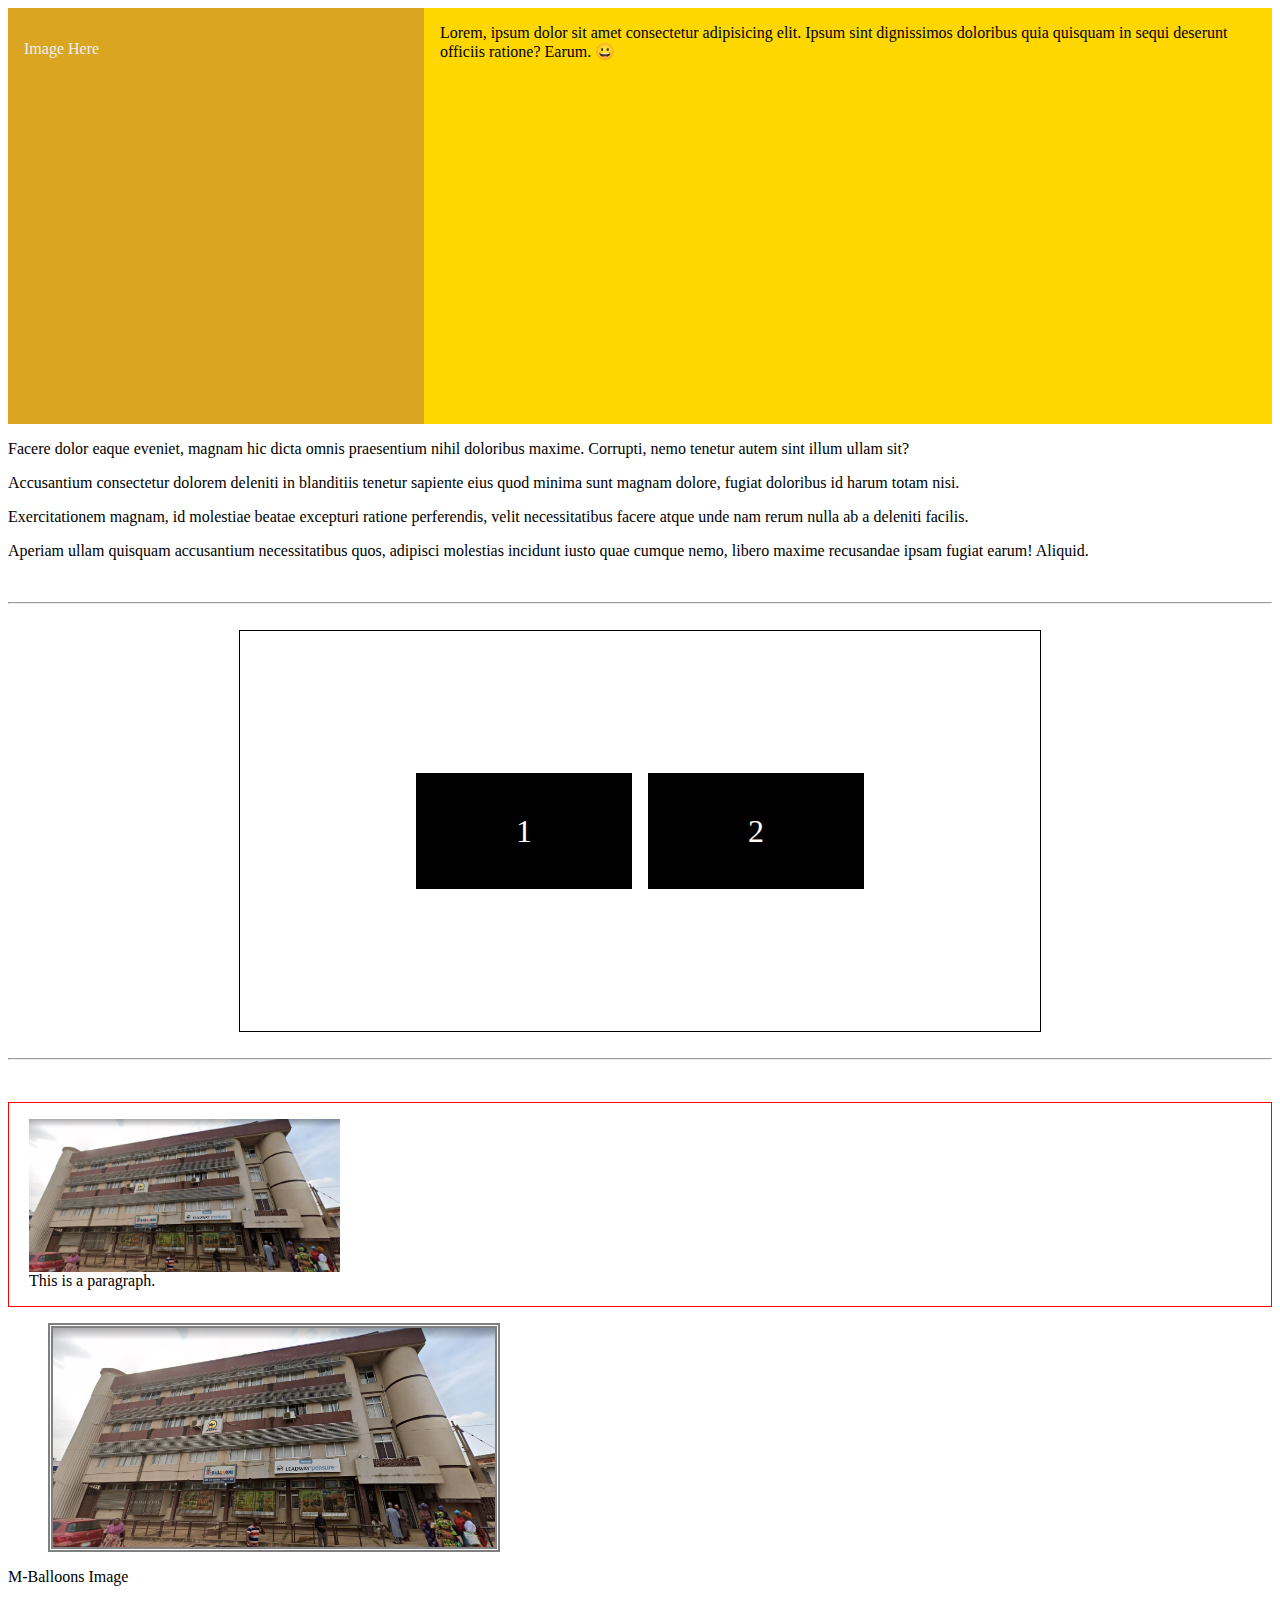
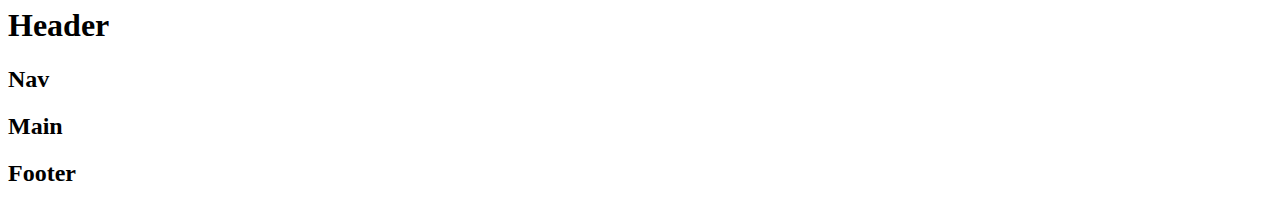
<file: index.html>
<!DOCTYPE html>
<html lang="en">
  <head>
    <meta charset="UTF-8" />
    <meta name="viewport" content="width=device-width, initial-scale=1.0" />
    <title>CSS Tutorials</title>
    <link rel="stylesheet" href="./CSS/main.css" />
  </head>
  <body>
    <!-- FLOATS TUTORIAL -->
    <section class="float-container">
      <div class="block left">
        <p>Image Here</p>
      </div>

      <p>
        Lorem, ipsum dolor sit amet consectetur adipisicing elit. Ipsum sint
        dignissimos doloribus quia quisquam in sequi deserunt officiis ratione?
        Earum. &#128512;
      </p>
    </section>

    <!-- Clear -->
    <div class="clear"></div>

    <p>
      Facere dolor eaque eveniet, magnam hic dicta omnis praesentium nihil
      doloribus maxime. Corrupti, nemo tenetur autem sint illum ullam sit?
    </p>
    <p>
      Accusantium consectetur dolorem deleniti in blanditiis tenetur sapiente
      eius quod minima sunt magnam dolore, fugiat doloribus id harum totam nisi.
    </p>
    <p>
      Exercitationem magnam, id molestiae beatae excepturi ratione perferendis,
      velit necessitatibus facere atque unde nam rerum nulla ab a deleniti
      facilis.
    </p>
    <p>
      Aperiam ullam quisquam accusantium necessitatibus quos, adipisci molestias
      incidunt iusto quae cumque nemo, libero maxime recusandae ipsam fugiat
      earum! Aliquid.
    </p>

    <br />
    <hr />
    <br />

    <section class="container">
      <div class="box">1</div>
      <div class="box">2</div>
      <!-- <div class="box">3</div>
      <div class="box">4</div>
      <div class="box">5</div>
      <div class="box">6</div> -->
    </section>

    <br />
    <hr />
    <br />

    <section class="example">
      <p>
        <img
          src="./M-Balloons.JPG"
          alt="pattern"
          width="200px"
          height="200px"
        />
        This is a paragraph.
      </p>
    </section>

    <section class="hero">
      <figure class="profile-pic-figure">
        <img
          src="./M-Balloons.JPG"
          alt="mballoons image"
          title="My Profile Picture"
          width="800"
          height="800"
        />
      </figure>
      <figcaption>M-Balloons Image</figcaption>
    </section>

    <section>
      <h1>Header</h1>
      <nav><h2>Nav</h2></nav>
    </section>

    <div>
      <h2>Main</h2>
    </div>

    <footer>
      <h2>Footer</h2>
    </footer>
  </body>
</html>
</file>
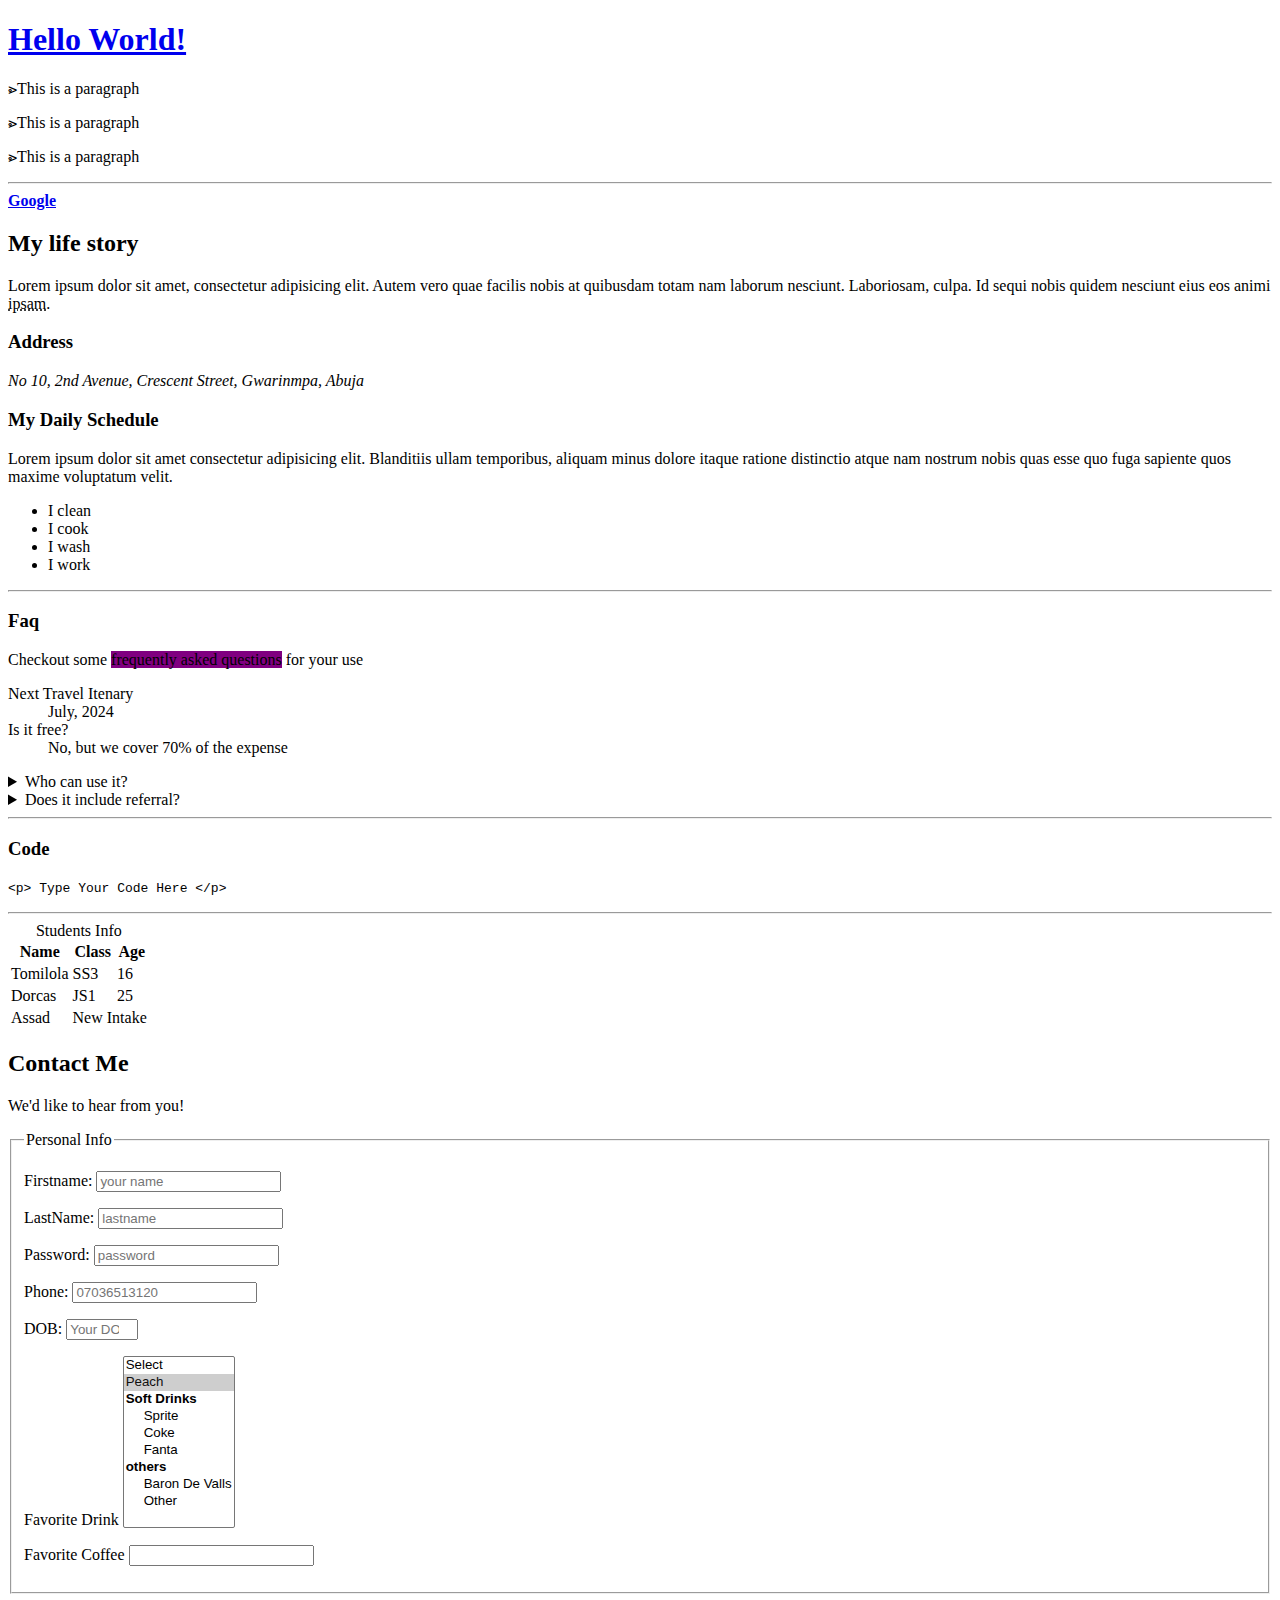
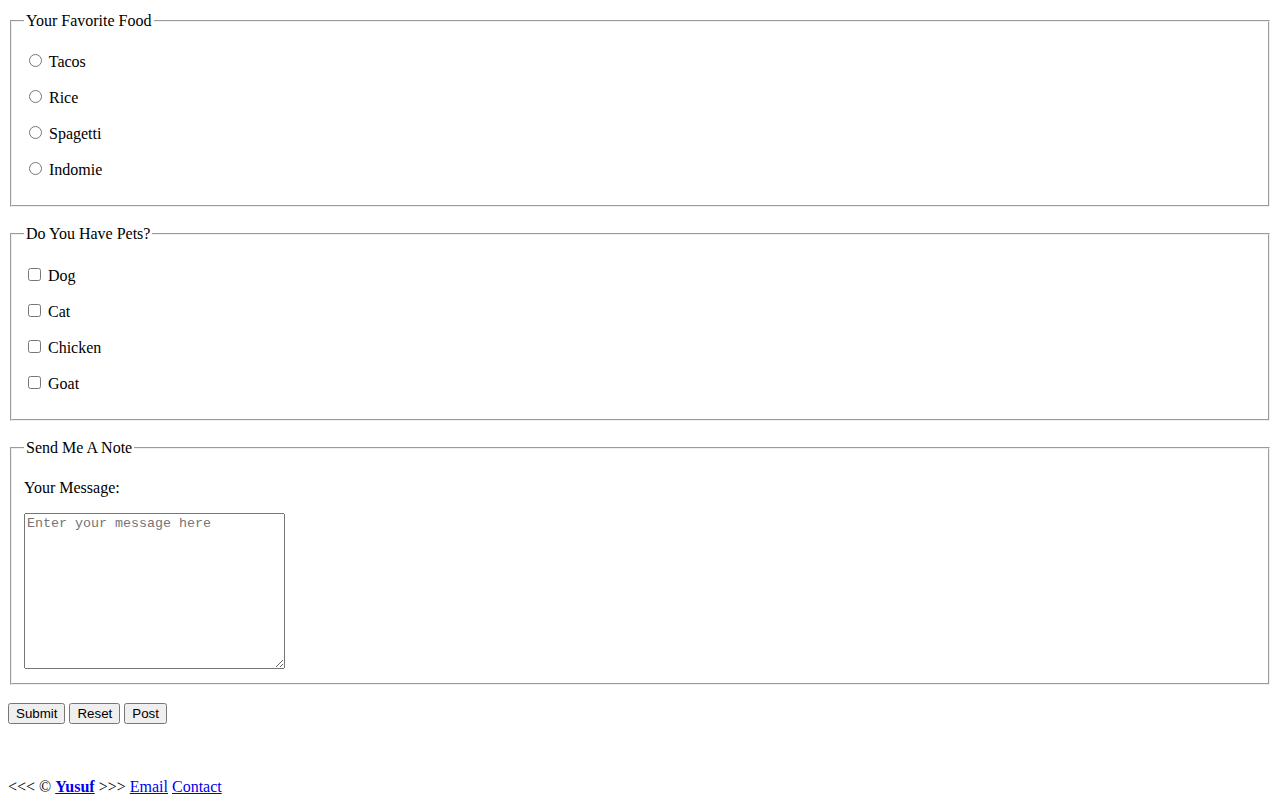
<file: just-html.html>
<!DOCTYPE html>
<html lang="en">
  <head>
    <meta charset="UTF-8" />
    <meta name="viewport" content="width=device-width, initial-scale=1.0" />
    <title>HTML Practice Tutorial</title>
    <link rel="icon" href="./M-Balloons.JPG" />
    <link rel="stylesheet" href="./CSS/main.css" />
  </head>

  <body>
    <a href="#faq"><h1>Hello World!</h1></a>
    <p>&gtcir;This is a paragraph</p>
    <p>&gtcir;This is a paragraph</p>
    <p>&gtcir;This is a paragraph</p>

    <hr />

    <a href="https://google.com" rel="follow" target="_blank"><b>Google</b></a>

    <!-- New Section -->
    <h2 class="story">My life story</h2>
    <p>
      <span id="lorem"
        >Lorem ipsum dolor sit amet, consectetur adipisicing elit. Autem vero
        quae</span
      ><span>
        facilis nobis at quibusdam totam nam laborum nesciunt. Laboriosam,
        culpa.</span
      >
      Id sequi nobis quidem nesciunt eius eos animi
      <abbr title="International Passage Sam">ipsam</abbr>.
    </p>

    <!-- Home Address -->
    <h3>Address</h3>
    <address>No 10, 2nd Avenue, Crescent Street, Gwarinmpa, Abuja</address>

    <!-- Daily Schedule -->
    <h3 id="daily">My Daily Schedule</h3>
    <p>
      Lorem ipsum dolor sit amet consectetur adipisicing elit. Blanditiis ullam
      temporibus, aliquam minus dolore itaque ratione distinctio atque nam
      nostrum nobis quas esse quo fuga sapiente quos maxime voluptatum velit.
    </p>
    <ul>
      <li>I clean</li>
      <li>I cook</li>
      <li>I wash</li>
      <li>I work</li>
    </ul>

    <hr />

    <!-- Faq section-->
    <h3 id="faq">Faq</h3>
    <p>
      Checkout some
      <mark style="background-color: purple">frequently asked questions</mark>
      for your use
    </p>

    <dl>
      <dt>Next Travel Itenary</dt>
      <dd>July, 2024</dd>

      <dt>Is it free?</dt>
      <dd>No, but we cover 70% of the expense</dd>
    </dl>

    <aside>
      <details>
        <summary>Who can use it?</summary>
        <p>Anyone with internet access</p>
      </details>

      <details>
        <summary>Does it include referral?</summary>
        <p>Referral is purely optional if yu want</p>
      </details>
    </aside>

    <hr />

    <!-- Code -->
    <h3>Code</h3>
    <p>
      <code>&lt;p&gt; Type Your Code Here &lt;/p&gt;</code>
    </p>

    <hr />

    <!-- table -->
    <table>
      <caption>
        Students Info
      </caption>

      <thead>
        <tr>
          <th>Name</th>
          <th>Class</th>
          <th>Age</th>
        </tr>
      </thead>

      <tbody>
        <tr>
          <td>Tomilola</td>
          <td>SS3</td>
          <td>16</td>
        </tr>

        <tr>
          <td>Dorcas</td>
          <td>JS1</td>
          <td>25</td>
        </tr>

        <tr>
          <td>Assad</td>
          <td colspan="2">New Intake</td>
        </tr>
      </tbody>
    </table>

    <!-- Contact Us Form -->

    <section id="contact">
      <h2>Contact Me</h2>
      <p>We'd like to hear from you!</p>

      <form action="https://httpbin.org/get" method="get">
        <fieldset>
          <legend>Personal Info</legend>
          <!-- FirstName -->
          <p>
            <label for="firstname">Firstname: </label>
            <input
              type="firstname"
              name="firstname"
              id="firstname"
              placeholder="your name"
              autocomplete="on"
              required
            />
          </p>

          <!-- LastName -->
          <p>
            <label for="lastname">LastName: </label>
            <input
              type="text"
              name="lastname"
              id="lastname"
              required
              autocomplete="on"
              placeholder="lastname"
            />
          </p>

          <!-- Password -->
          <p>
            <label for="password">Password: </label>
            <input
              type="password"
              name="password"
              id="password"
              required
              autocomplete="on"
              placeholder="password"
            />
          </p>

          <!-- Tel -->
          <p>
            <label for="phone">Phone: </label>
            <input
              type="tel"
              name="phone"
              id="phone"
              required
              autocomplete="on"
              placeholder="07036513120"
              pattern="[0-9]{11}"
            />
          </p>

          <!-- Number -->
          <p>
            <label for="dob">DOB: </label>
            <input
              type="number"
              name="dob"
              id="dob"
              required
              autocomplete="on"
              placeholder="Your DOB"
              min="1950"
              max="2005"
              step="1"
            />
          </p>

          <!-- Select List -->
          <p>
            <label for="drink">Favorite Drink</label>

            <select name="drink" id="drink" multiple size="10">
              <option value="">Select</option>
              <option value="peach" selected>Peach</option>

              <optgroup label="Soft Drinks">
                <option value="sprite">Sprite</option>
                <option value="coke">Coke</option>
                <option value="fanta">Fanta</option>
              </optgroup>

              <optgroup label="others">
                <option value="baron-de-valls">Baron De Valls</option>
                <option value="other">Other</option>
              </optgroup>
            </select>
          </p>

          <!-- Data List -->
          <p>
            <label for="coffee">Favorite Coffee</label>
            <input type="text" name="coffee" id="coffee" list="coffee-list" />

            <datalist id="coffee-list">
              <option value="">Select</option>
              <option value="coffee">coffee</option>
              <option value="latte">latte</option>
              <option value="espresso">espresso</option>
              <option value="cortado">cortado</option>
              <option value="americano">americano</option>
              <option value="other">other</option>
            </datalist>
          </p>
        </fieldset>

        <br />

        <!-- Radio List -->
        <fieldset>
          <legend>Your Favorite Food</legend>

          <p>
            <input type="radio" name="food" id="tacos" value="tacos" />
            <label for="tacos">Tacos</label>
          </p>

          <p>
            <input type="radio" name="food" id="rice" value="rice" />
            <label for="rice">Rice</label>
          </p>

          <p>
            <input type="radio" name="food" id="Spagetti" value="Spagetti" />
            <label for="Spagetti">Spagetti</label>
          </p>

          <p>
            <input type="radio" name="food" id="Indomie" value="Indomie" />
            <label for="Indomie">Indomie</label>
          </p>
        </fieldset>

        <br />

        <!-- Checkbox List -->
        <fieldset>
          <legend>Do You Have Pets?</legend>

          <p>
            <input type="checkbox" name="pets" id="dog" value="dog" />
            <label for="dog">Dog</label>
          </p>

          <p>
            <input type="checkbox" name="pets" id="cat" value="cat" />
            <label for="cat">Cat</label>
          </p>

          <p>
            <input type="checkbox" name="pets" id="Chicken" value="Chicken" />
            <label for="Chicken">Chicken</label>
          </p>

          <p>
            <input type="checkbox" name="pets" id="goat" value="goat" />
            <label for="goat">Goat</label>
          </p>
        </fieldset>

        <br />

        <!-- text area -->
        <fieldset>
          <legend>Send Me A Note</legend>

          <p><label for="message">Your Message: </label></p>
          <textarea
            name="message"
            id="message"
            cols="30"
            rows="10"
            placeholder="Enter your message here"
          ></textarea>
        </fieldset>

        <br />

        <button type="submit">Submit</button>
        <button type="reset">Reset</button>
        <button
          type="submit"
          formaction="https://httpbin.org/post"
          formmethod="post"
        >
          Post
        </button>
      </form>
    </section>

    <br /><br /><br />
    <footer>
      &lt;&lt;&lt; &copy;
      <a href="./M-Balloons.JPG" download><b>Yusuf</b></a> &gt;&gt;&gt;

      <a href="mailto:faladeyusuf54@gmail.com">Email</a>
      <a href="tel:+2347036513120">Contact</a>
    </footer>
  </body>
</html>
</file>
<file: CSS/main.css>
/* * {
  font-family: Impact, Haettenschweiler, "Arial Narrow Bold", sans-serif;
} */

/* body {
  background-color: #202020;
  color: #f0f0f0;
}

a {
  color: #f0f0f0;
}

a:visited {
  color: yellow;
}

a:hover,
a:active {
  color: red;
}

table,
th,
tr,
td,
caption {
  border: 1px, solid, #f0f0f0;
  border-collapse: collapse;
  padding: 0.5rem;
}

.story {
  color: purple;
}

#lorem {
  color: goldenrod;
}

p span {
  color: red;
} */

/* FLOATS */
.block {
  width: 30vw;
  height: 30vw;
  background-color: goldenrod;
  color: #f0f0f0;
  padding: 1rem;
}

.left {
  float: left;
  margin-right: 1rem;
}

.clear {
  clear: both;
}

.float-container {
  background-color: gold;
  display: flow-root;
}

/* FLEX */

.container {
  max-width: 800px;
  min-height: 400px;
  margin-inline: auto;
  border: 1px solid #000;
  display: flex;
  gap: 1rem;
  justify-content: center;
  align-items: center;
  /* flex-direction: row;
  flex-wrap: wrap; */
  flex-flow: row wrap;
  align-content: center;
}

.box {
  /* min-width: 100px; */
  height: 100px;
  background-color: #000;
  color: white;
  font-size: 2rem;
  padding: 0.5rem;

  display: flex;
  justify-content: center;
  align-items: center;

  /* flex-basis: 100px; */
  /* flex-grow: 1; */

  flex-basis: 200px;
  flex-shrink: 1;
}

.box:nth-child(2) {
  /* flex-grow: 3; */
  flex-shrink: 2;
}

/* IMAGES */

img {
  display: block;
  width: 100%;
  height: auto;
}

.example {
  margin-top: 1rem;
  padding-left: 20px;
  border: 1px solid red;
}

.example img {
  width: 25%;
  height: auto;
}

.profile-pic-figure {
  width: 35%;
}

.profile-pic-figure img {
  min-width: 100px;
  border: 5px double gray;
}

:root {
  --BGCOLOR: black;
  --COLOR: white;
}

/* MEDIA QUERIES */

@media screen and (max-width: 500px) {
  body {
    background-color: var(--BGCOLOR);
    color: var(--COLOR);
  }
}
</file>
